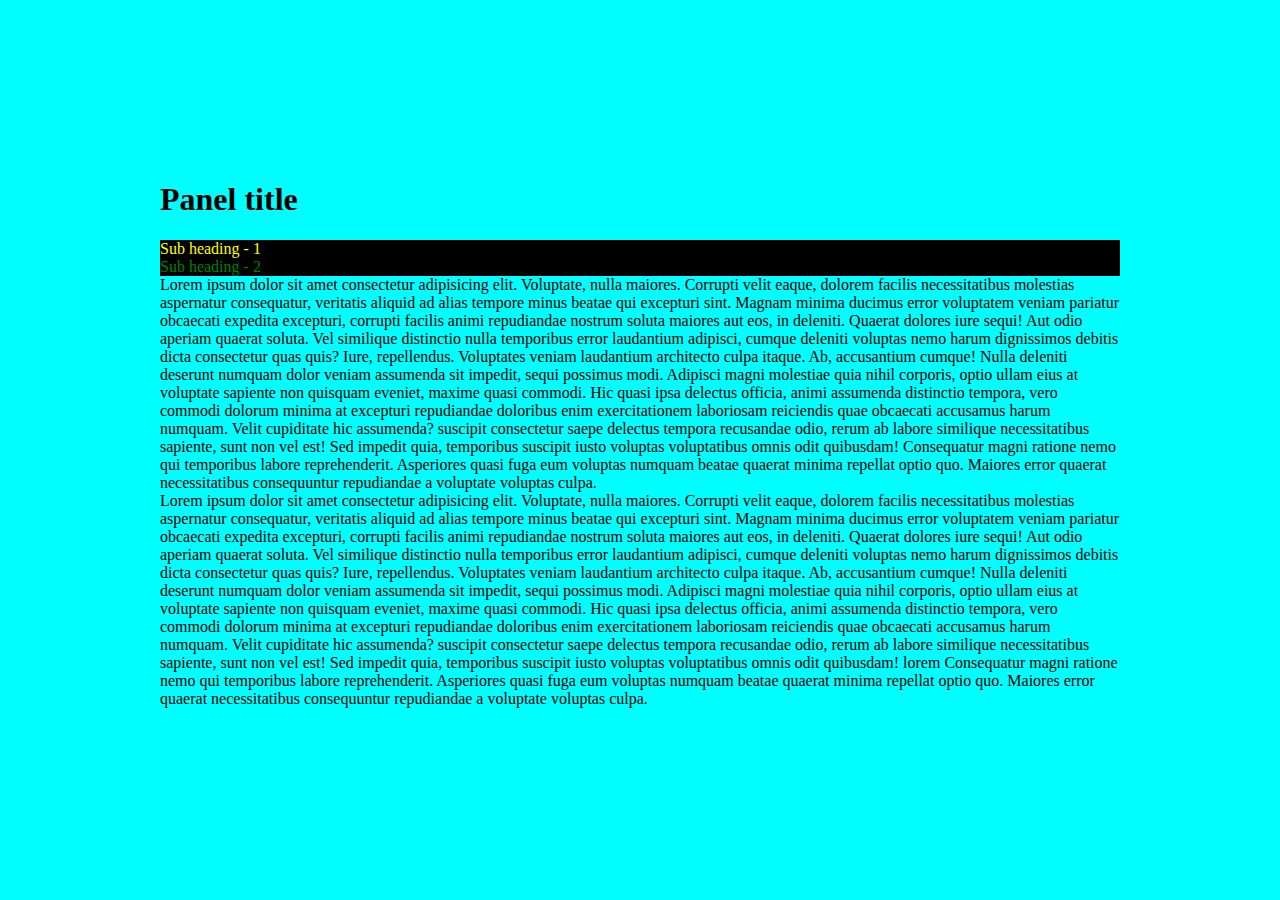
<file: index.html>
<!DOCTYPE html>
<html lang="en">

<head>
    <meta charset="UTF-8">
    <meta name="viewport" content="width=device-width, initial-scale=1.0">
    <meta http-equiv="X-UA-Compatible" content="ie=edge">
    <title>Hello World</title>
    <link rel="stylesheet" href="style.css">
    <link rel="stylesheet" href="https://maxcdn.bootstrapcdn.com/bootstrap/4.0.0-beta.2/css/bootstrap.min.css" integrity="sha384-PsH8R72JQ3SOdhVi3uxftmaW6Vc51MKb0q5P2rRUpPvrszuE4W1povHYgTpBfshb" crossorigin="anonymous">
</head>

<body class="color-bg">

    <!-- Side by Side Panel Code -->
    <div class="container border border-primary">
        <h1 class="col-sm-12 borde border-success">Panel title</h1>
        <div class="row border border-danger">
            
            <!-- Desired Output for side-by-side panels-->
            <div class="col-sm-6 font-color-yellow border border-info">
                Sub heading - 1
            </div>

            <div class="col-sm-6 font-color-green border border-warning">
                Sub heading - 2
            </div>
            <!-- Desired Output Ends here -->
            <!-- Content below First sub Heading -->
            <div class="col-md-6 border border-dark">
               
                Lorem ipsum dolor sit amet consectetur adipisicing elit. Voluptate, nulla maiores. Corrupti velit eaque, dolorem facilis necessitatibus molestias aspernatur consequatur, veritatis aliquid ad alias tempore minus beatae qui excepturi sint.
                Magnam minima ducimus error voluptatem veniam pariatur obcaecati expedita excepturi, corrupti facilis animi repudiandae nostrum soluta maiores aut eos, in deleniti. Quaerat dolores iure sequi! Aut odio aperiam quaerat soluta.
                Vel similique distinctio nulla temporibus error laudantium adipisci, cumque deleniti voluptas nemo harum dignissimos debitis dicta consectetur quas quis? Iure, repellendus. Voluptates veniam laudantium architecto culpa itaque. Ab, accusantium cumque!
                Nulla deleniti deserunt numquam dolor veniam assumenda sit impedit, sequi possimus modi. Adipisci magni molestiae quia nihil corporis, optio ullam eius at voluptate sapiente non quisquam eveniet, maxime quasi commodi.
                Hic quasi ipsa delectus officia, animi assumenda distinctio tempora, vero commodi dolorum minima at excepturi repudiandae doloribus enim exercitationem laboriosam reiciendis quae obcaecati accusamus harum numquam. Velit cupiditate hic assumenda?
                suscipit consectetur saepe delectus tempora recusandae odio, rerum ab labore similique necessitatibus sapiente, sunt non vel est! Sed impedit quia, temporibus suscipit iusto voluptas voluptatibus omnis odit quibusdam!
                Consequatur magni ratione nemo qui temporibus labore reprehenderit. Asperiores quasi fuga eum voluptas numquam beatae quaerat minima repellat optio quo. Maiores error quaerat necessitatibus consequuntur repudiandae a voluptate voluptas culpa.
            
            </div>
            <!-- Content below sub heading 1 ends here-->

            <!-- Content below sub heading 2 starts here -->
            <div class="col-md-6 border border-dark">
                
                    Lorem ipsum dolor sit amet consectetur adipisicing elit. Voluptate, nulla maiores. Corrupti velit eaque, dolorem facilis necessitatibus molestias aspernatur consequatur, veritatis aliquid ad alias tempore minus beatae qui excepturi sint.
                    Magnam minima ducimus error voluptatem veniam pariatur obcaecati expedita excepturi, corrupti facilis animi repudiandae nostrum soluta maiores aut eos, in deleniti. Quaerat dolores iure sequi! Aut odio aperiam quaerat soluta.
                    Vel similique distinctio nulla temporibus error laudantium adipisci, cumque deleniti voluptas nemo harum dignissimos debitis dicta consectetur quas quis? Iure, repellendus. Voluptates veniam laudantium architecto culpa itaque. Ab, accusantium cumque!
                    Nulla deleniti deserunt numquam dolor veniam assumenda sit impedit, sequi possimus modi. Adipisci magni molestiae quia nihil corporis, optio ullam eius at voluptate sapiente non quisquam eveniet, maxime quasi commodi.
                    Hic quasi ipsa delectus officia, animi assumenda distinctio tempora, vero commodi dolorum minima at excepturi repudiandae doloribus enim exercitationem laboriosam reiciendis quae obcaecati accusamus harum numquam. Velit cupiditate hic assumenda?
                    suscipit consectetur saepe delectus tempora recusandae odio, rerum ab labore similique necessitatibus sapiente, sunt non vel est! Sed impedit quia, temporibus suscipit iusto voluptas voluptatibus omnis odit quibusdam!
lorem                    Consequatur magni ratione nemo qui temporibus labore reprehenderit. Asperiores quasi fuga eum voluptas numquam beatae quaerat minima repellat optio quo. Maiores error quaerat necessitatibus consequuntur repudiandae a voluptate voluptas culpa.
                
            </div>
            <!-- Content below sub heading 2 ends here -->
        </div>
    </div>

</body>

</html>
</file>
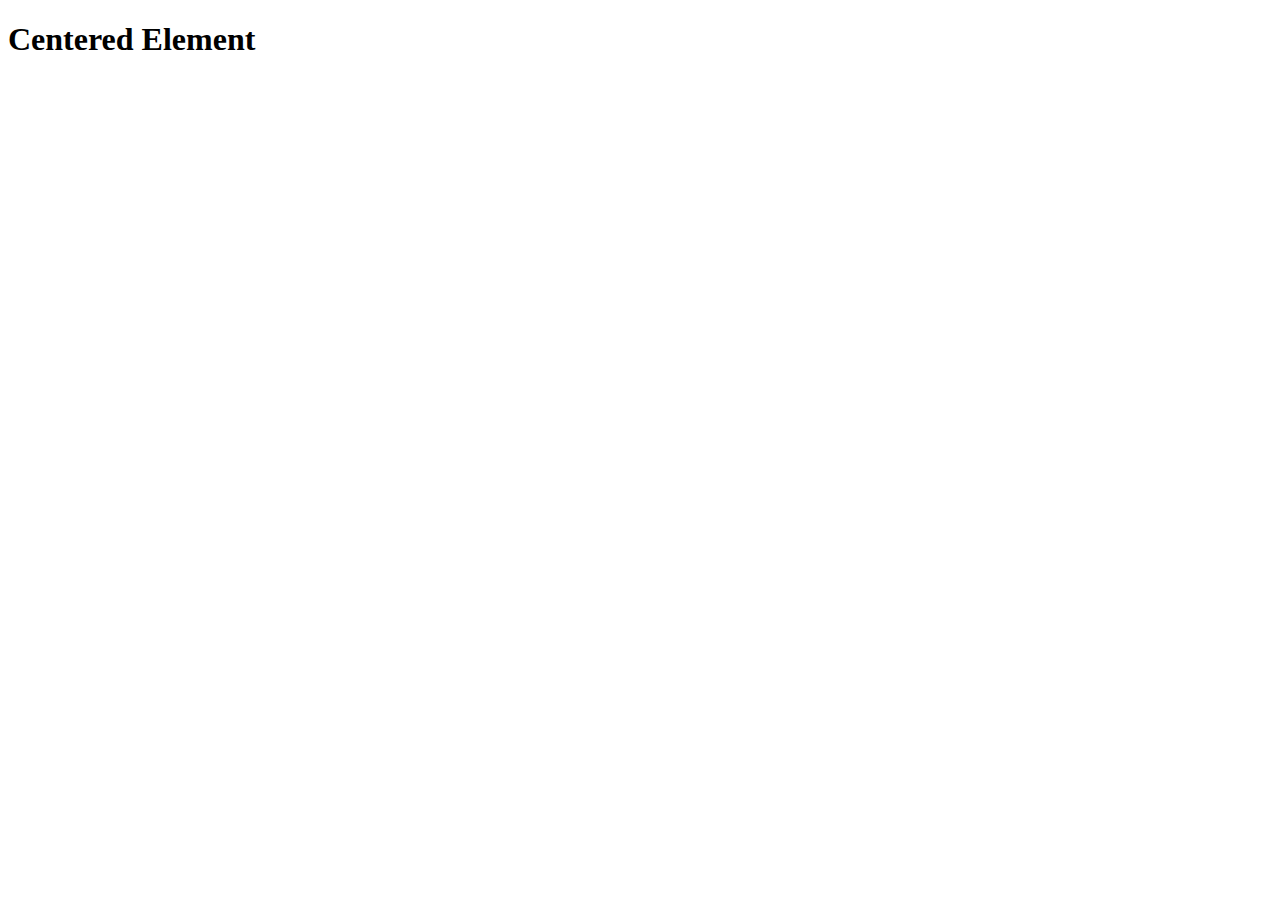
<file: animate-css/index.html>
<!DOCTYPE html>
<html lang="en">
<head>
    <meta charset="UTF-8">
    <meta name="viewport" content="width=device-width, initial-scale=1.0">
    <meta http-equiv="X-UA-Compatible" content="ie=edge">
    <title>Animate CSS</title>
    <link rel="stylesheet" href="https://cdnjs.cloudflare.com/ajax/libs/animate.css/3.5.2/animate.min.css" integrity="sha384-OHBBOqpYHNsIqQy8hL1U+8OXf9hH6QRxi0+EODezv82DfnZoV7qoHAZDwMwEJvSw" crossorigin="anonymous">
    <link href="https://maxcdn.bootstrapcdn.com/bootstrap/4.0.0-beta.3/css/bootstrap.min.css" rel="stylesheet" integrity="sha384-Zug+QiDoJOrZ5t4lssLdxGhVrurbmBWopoEl+M6BdEfwnCJZtKxi1KgxUyJq13dy" crossorigin="anonymous">
</head>
<body>
    <div class="row">
        <div class="container">
                <div class="mx-auto" style="width: 500px;">
                        <h1 class="animated bounce">Centered Element</h1>
                </div>
        </div>
    </div>

</body>
</html>
</file>
<file: style.css>
.color-bg{
	background-color: aqua;
	padding: 5em;
	margin: 5em;
}



.font-attributes{
	padding: 50px;
	margin:auto;
	color:yellow;
	background-color:red;
	margin:50px;
}

.font-color-yellow{
	color: yellow;
	background-color: black;
}
.font-color-green{
	color:green;
	background-color: black;
}

.panel-title-color{
	color:white;
	background-color: black;
	margin: 12px 12px 12px 12px;
}
</file>
